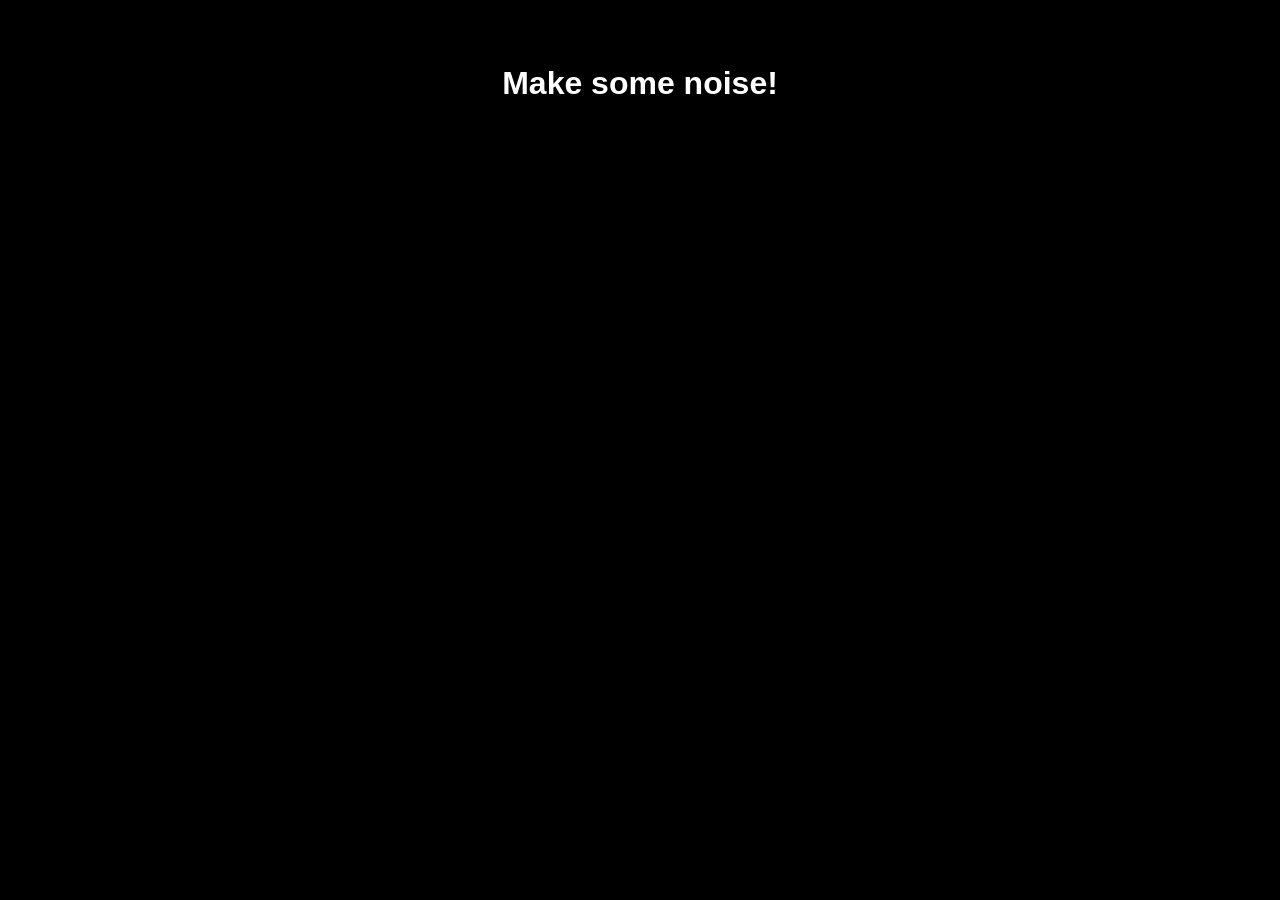
<file: public/index.html>
<!DOCTYPE html>
<html>
<head>
    <title>Audio Analysis Demo</title>
    <meta name="description" content="This is an audio analysis demo for the online e-learning platform easydrum">
    <meta name="author" content="Katrin Hewer">
    <meta charset="UTF-8">
    <link rel="stylesheet" type="text/css" href="style.css">
    <script src="https://ajax.googleapis.com/ajax/libs/jquery/2.1.3/jquery.min.js"></script>
    <script language="javascript" type="text/javascript" src="demo.js"></script>	
</head>
<body>
	<br/><br/>
    <h1 id="h">Make some noise!</h1>
	<div id="demo"></div>
    <h1 id="h2"></h1>
	
	<script type='text/javascript'>
	$( "#h" ).click(function() {
      $( "#h" ).html("");
      $( "#h2" ).html("Thank you very much for your attention!");
    });
	</script>
</body>
</html>
</file>
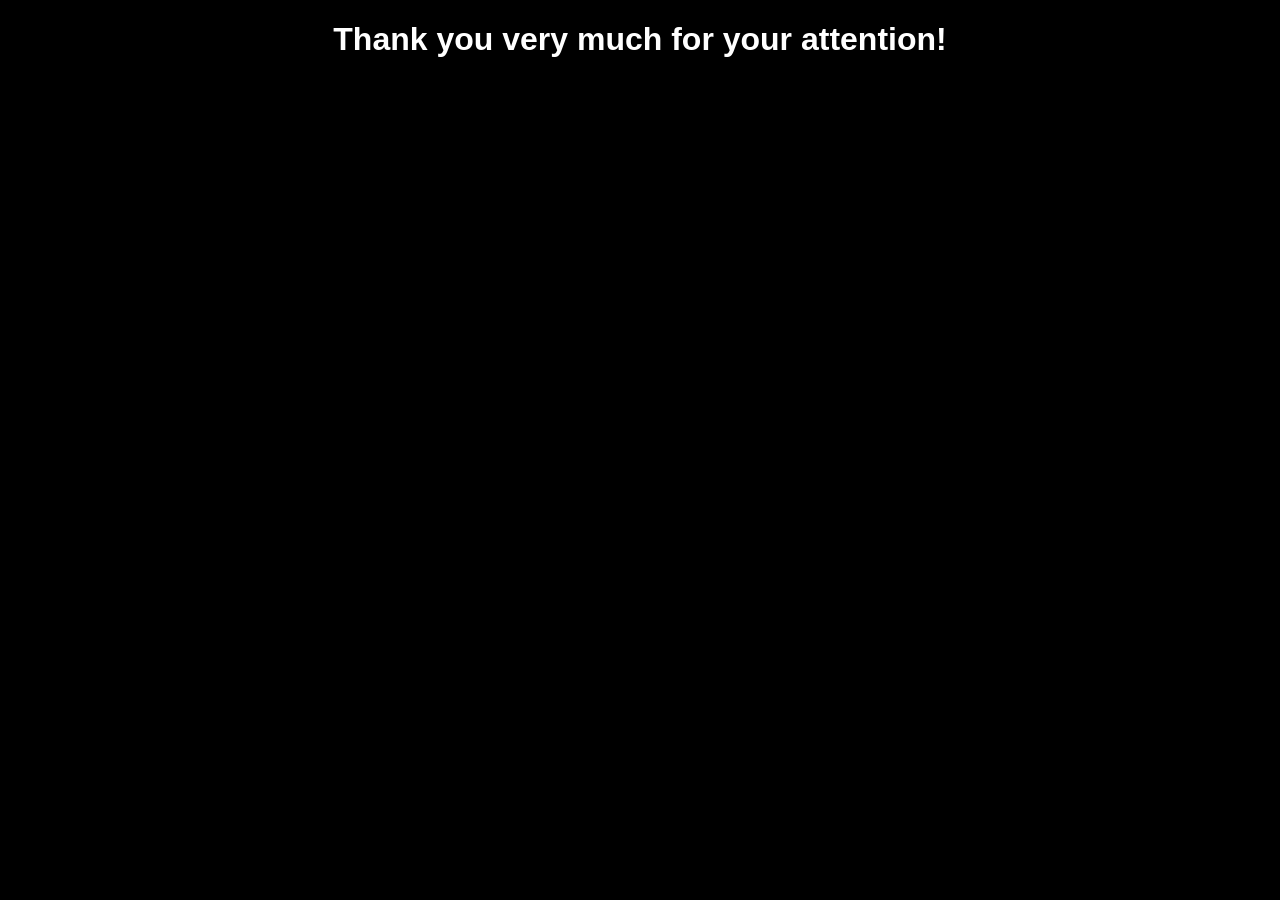
<file: public/thankyou.html>
<!DOCTYPE html>
<html>
<head>
    <title>Audio Analysis Demo</title>
    <meta name="description" content="This is an audio analysis demo for the online e-learning platform easydrum">
    <meta name="author" content="Katrin Hewer">
    <meta charset="UTF-8">
    <link rel="stylesheet" type="text/css" href="style.css">
    <script src="https://ajax.googleapis.com/ajax/libs/jquery/2.1.3/jquery.min.js"></script>
    <script language="javascript" type="text/javascript" src="demo.js"></script>	
</head>
<body>
    <h1>Thank you very much for your attention!</h1>
	<div id="demo"></div>
</body>
</html>
</file>
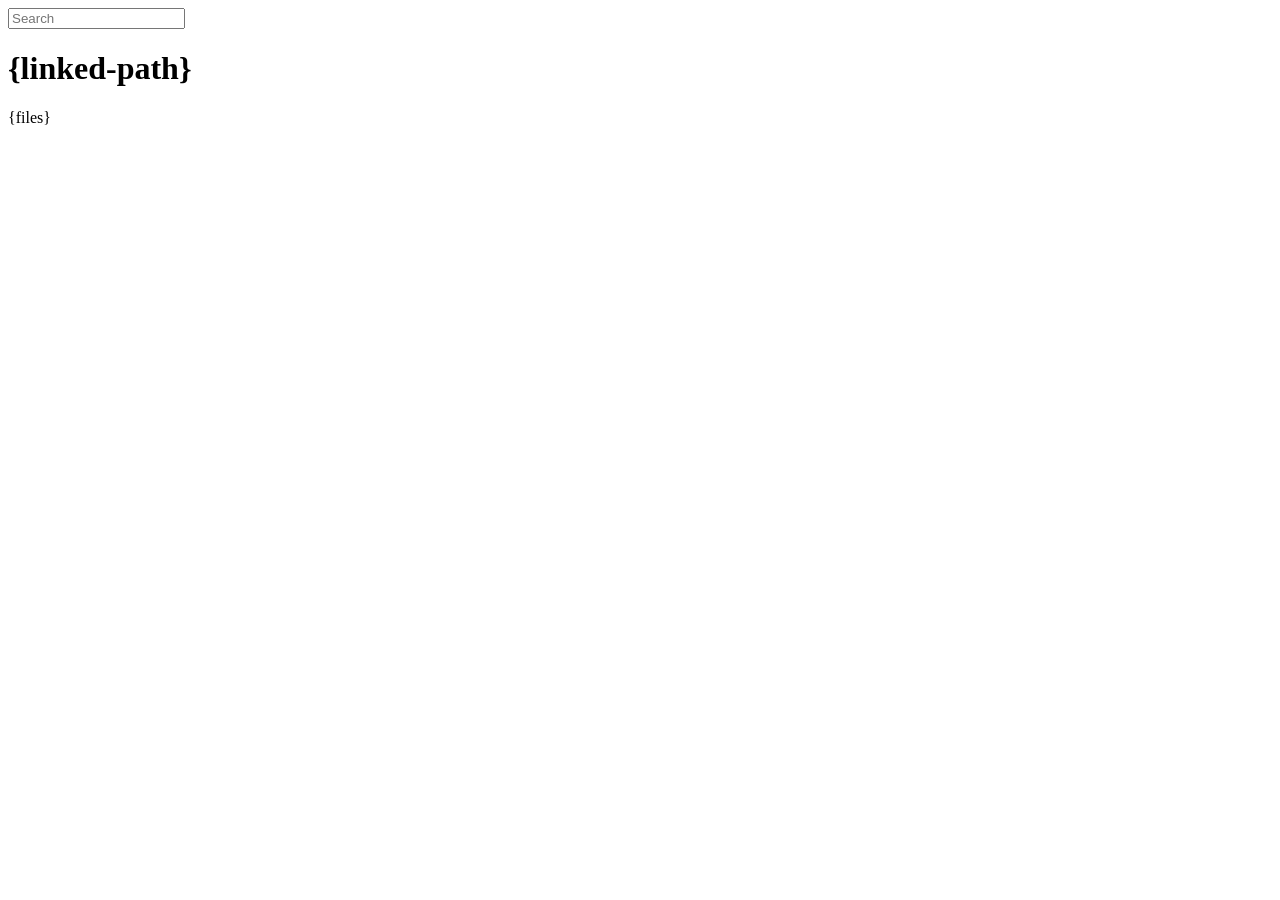
<file: node_modules/express/node_modules/connect/lib/public/directory.html>
<!DOCTYPE html>
<html>
  <head>
    <meta charset='utf-8'> 
    <title>listing directory {directory}</title>
    <style>{style}</style>
    <script>
      function $(id){
        var el = 'string' == typeof id
          ? document.getElementById(id)
          : id;

        el.on = function(event, fn){
          if ('content loaded' == event) {
            event = window.attachEvent ? "load" : "DOMContentLoaded";
          }
          el.addEventListener
            ? el.addEventListener(event, fn, false)
            : el.attachEvent("on" + event, fn);
        };

        el.all = function(selector){
          return $(el.querySelectorAll(selector));
        };

        el.each = function(fn){
          for (var i = 0, len = el.length; i < len; ++i) {
            fn($(el[i]), i);
          }
        };

        el.getClasses = function(){
          return this.getAttribute('class').split(/\s+/);
        };

        el.addClass = function(name){
          var classes = this.getAttribute('class');
          el.setAttribute('class', classes
            ? classes + ' ' + name
            : name);
        };

        el.removeClass = function(name){
          var classes = this.getClasses().filter(function(curr){
            return curr != name;
          });
          this.setAttribute('class', classes);
        };

        return el;
      }

      function search() {
        var str = $('search').value
          , links = $('files').all('a');

        links.each(function(link){
          var text = link.textContent;

          if ('..' == text) return;
          if (str.length && ~text.indexOf(str)) {
            link.addClass('highlight');
          } else {
            link.removeClass('highlight');
          }
        });
      }

      $(window).on('content loaded', function(){
        $('search').on('keyup', search);
      });
    </script>
  </head>
  <body class="directory">
    <input id="search" type="text" placeholder="Search" autocomplete="off" />
    <div id="wrapper">
      <h1>{linked-path}</h1>
      {files}
    </div>
  </body>
</html>
</file>
<file: public/style.css>
body{
background-color: #000;
color:#fff;
text-align:center;
font-family:myriad, sans-serif;
}
</file>
